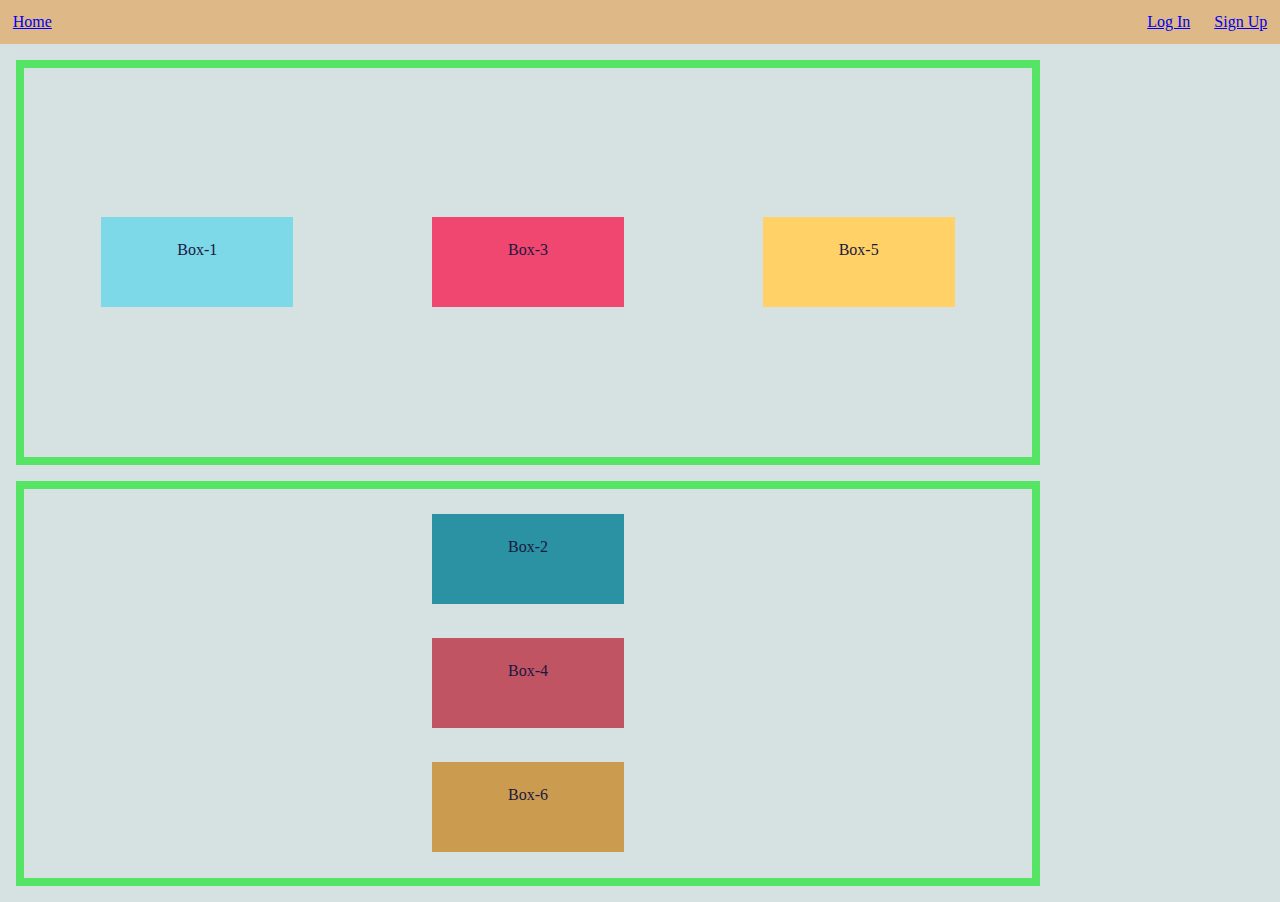
<file: flexbox/index.html>
<!DOCTYPE html>
<html lang="en">
  <head>
    <meta charset="UTF-8" />
    <meta name="viewport" content="width=device-width, initial-scale=1.0" />
    <title>Flexbox</title>

    <link rel="stylesheet" href="styles/row-container.css" />
    <link rel="stylesheet" href="styles/column-container.css" />
    <link rel="stylesheet" href="styles/main.css" />
    <link rel="stylesheet" href="styles/nav.css" />
  </head>
  <body>
    <nav>
      <div>
        <a href="#">Home</a>
      </div>
      <div class="user">
        <div class="log-in"><a href="#">Log In</a></div>
        <div class="sign-up"><a href="#">Sign Up</a></div>
      </div>
    </nav>

    <div class="row-container">
      <div class="box-1">Box-1</div>
      <div class="box-3">Box-3</div>
      <div class="box-5">Box-5</div>
    </div>

    <div class="column-container">
      <div class="box-2">Box-2</div>
      <div class="box-4">Box-4</div>
      <div class="box-6">Box-6</div>
    </div>
  </body>
</html>
</file>
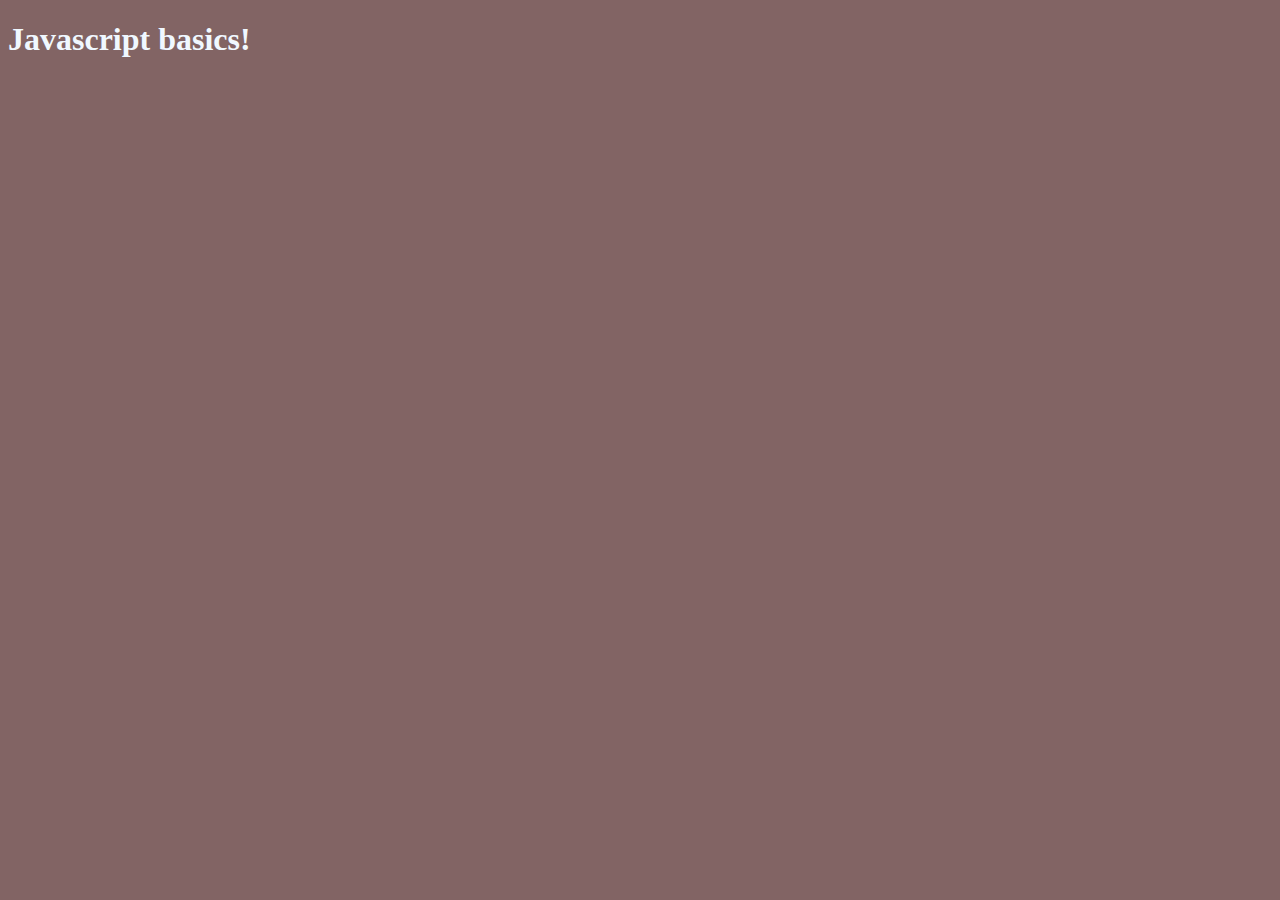
<file: js-var-operators/index.html>
<!DOCTYPE html>
<html lang="en">
  <head>
    <meta charset="UTF-8" />
    <meta name="viewport" content="width=device-width, initial-scale=1.0" />
    <title>Javascript Basics.</title>

    <link rel="stylesheet" href="style.css" />
    <script src="script.js"></script>
  </head>
  <body>
    <h1>Javascript basics!</h1>
  </body>
</html>
</file>
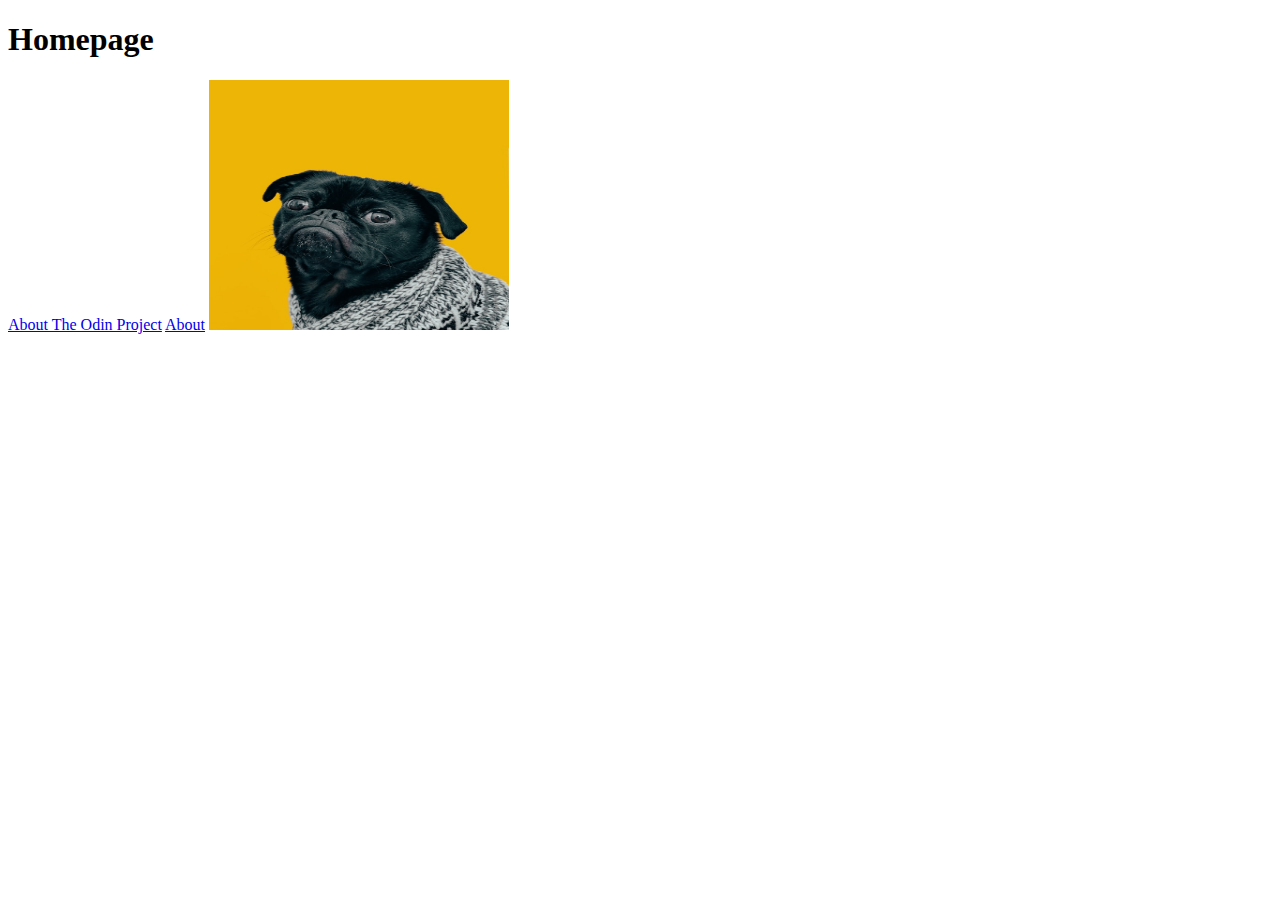
<file: links-and-imgs/index.html>
<!DOCTYPE html>
<html lang="en">
  <head>
    <meta charset="UTF-8" />
    <meta name="viewport" content="width=device-width, initial-scale=1.0" />
    <title>Links and Images</title>
  </head>
  <body>
    <h1>Homepage</h1>
    <a
      href="https://www.theodinproject.com/about"
      target="_blank"
      rel="noopener noreferrer"
      >About The Odin Project</a
    >
    <a href="./pages/about.html">About</a>

    <img
      src="./images/dog.jpg"
      width="300"
      height="250"
      alt="Charles the dog"
    />
  </body>
</html>
</file>
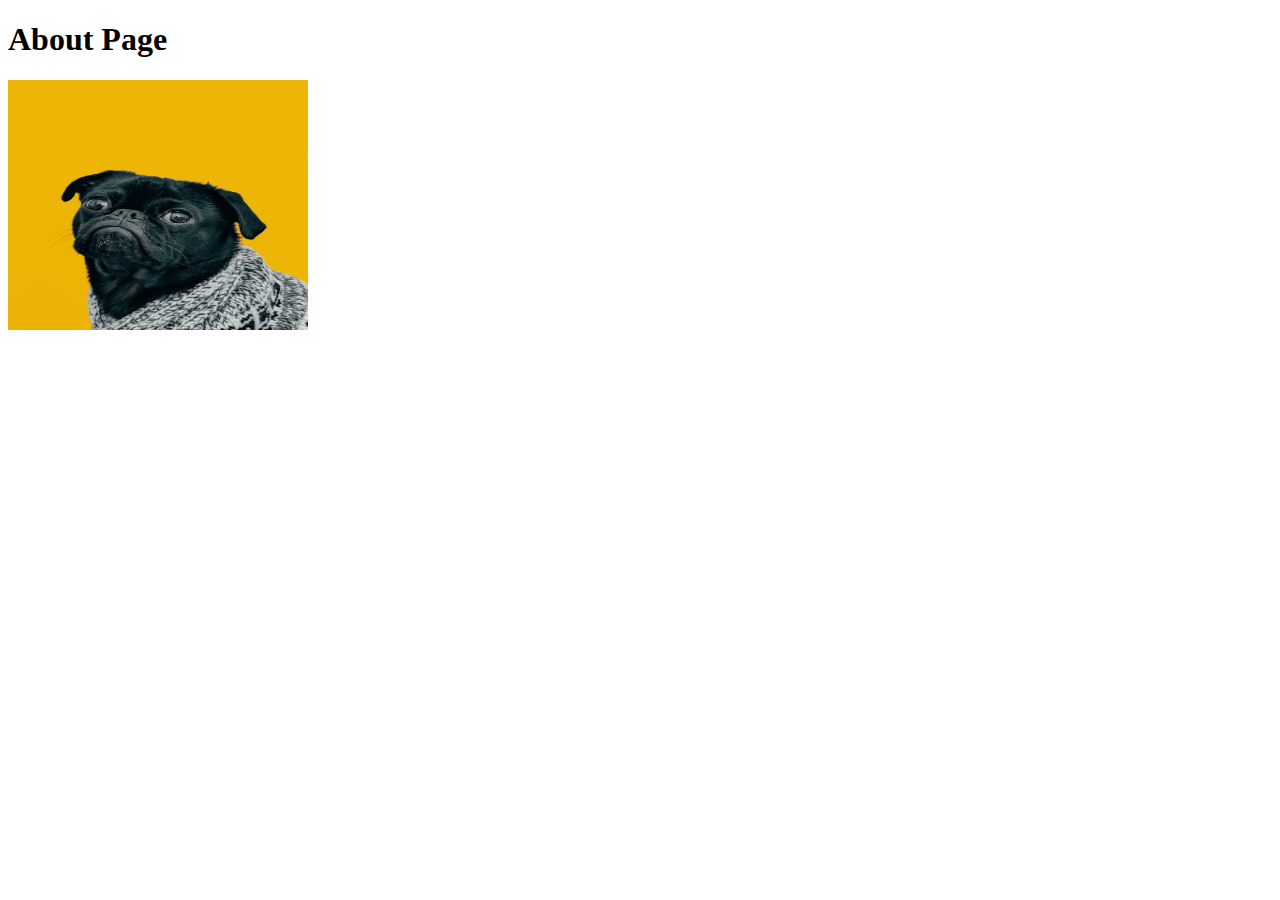
<file: links-and-imgs/pages/about.html>
<!DOCTYPE html>
<html lang="en">
  <head>
    <meta charset="UTF-8" />
    <title>Odin Links and Images</title>
  </head>

  <body>
    <h1>About Page</h1>
    <img
      src="../images/dog.jpg"
      width="300"
      height="250"
      alt="Charles the dog"
    />
  </body>
</html>
</file>
<file: flexbox/styles/row-container.css>
.row-container {
  flex-direction: row;

  justify-content: space-around;
  align-items: center;
}

.box-1 {
  background-color: #7dd9e7;
}

.box-3 {
  background-color: #ef476f;
}

.box-5 {
  background-color: #ffd166;
}

.row-container > div {
  padding: 1.5em;
  width: 15vw;
  height: 10vh;
  text-align: center;
}
</file>
<file: flexbox/styles/column-container.css>
.column-container {
  flex-direction: column;

  align-items: center;
  justify-content: space-around;
}

.box-2 {
  background-color: #2a92a2;
}

.box-4 {
  background-color: #c05463;
}

.box-6 {
  background-color: #cb9c50;
}

.column-container > div {
  padding: 1.5em;
  width: 15vw;
  height: 10vh;
  text-align: center;
}
</file>
<file: flexbox/styles/main.css>
* {
  margin: 0;
  padding: 0;
  box-sizing: border-box;
}

body {
  background-color: #d6e2e1;
  color: #1b173f;
}

.row-container,
.column-container {
  border: 8px solid rgb(86, 228, 100);
  margin: 1em;
  padding: 0.5em;
  width: 80vw;
  height: 45vh;
  display: flex;

  flex-wrap: wrap;
}
</file>
<file: flexbox/styles/nav.css>
nav {
  background-color: burlywood;
  padding: 0.8em;
  display: flex;
  justify-content: space-between;
}

.user {
  display: flex;
}

.log-in {
  margin-right: 1.5em;
}
</file>
<file: js-var-operators/style.css>
body {
  background-color: #826464;
  color: aliceblue;
}
</file>
